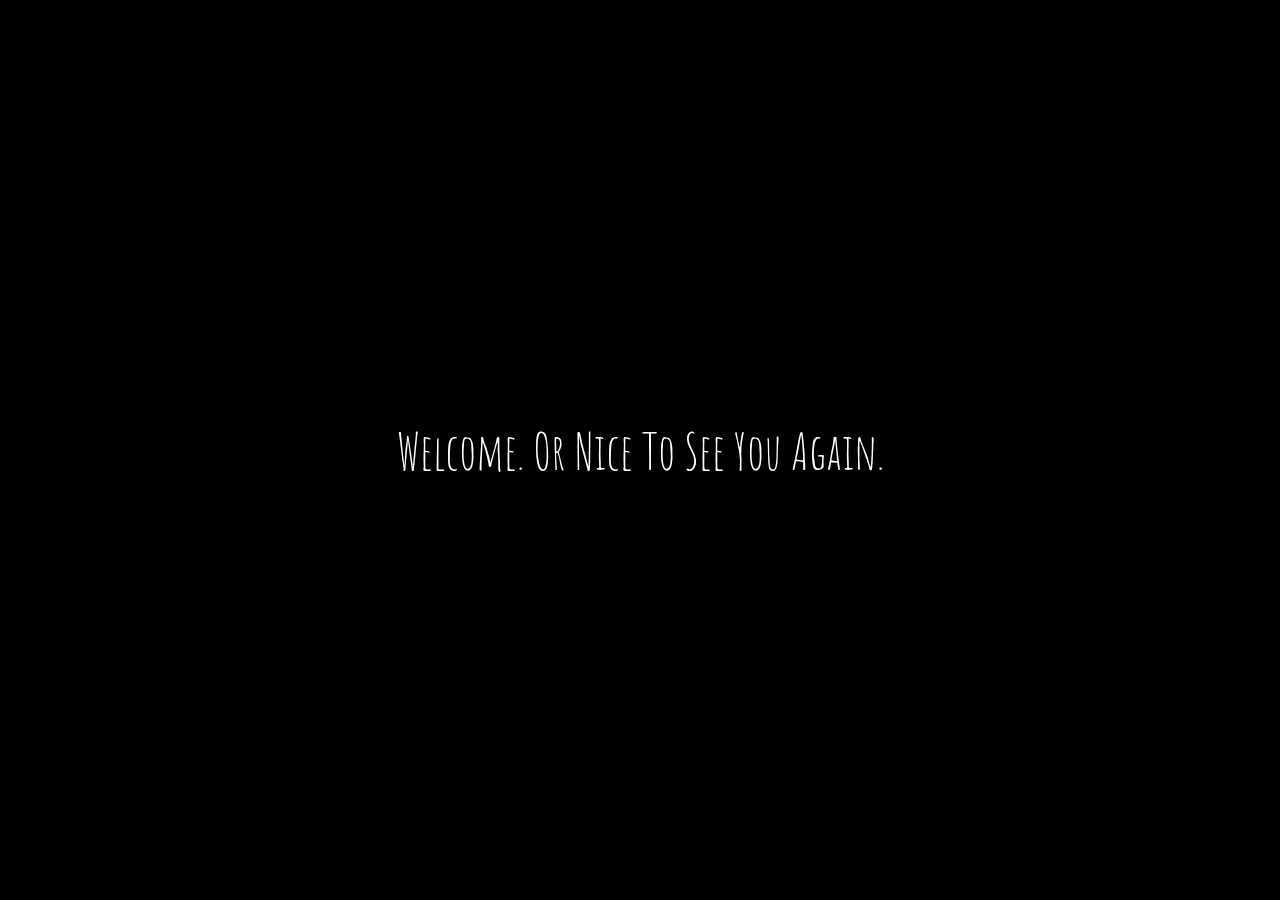
<file: index.html>
<!DOCTYPE html>
<html lang="en">

<head>
    <meta charset="UTF-8">
    <meta name="viewport" content="width=device-width, initial-scale=1.0">
    <title>Intro</title>
    <link rel="stylesheet" href="https://fonts.googleapis.com/css?family=Handjet">
    <link rel="stylesheet" href="https://fonts.googleapis.com/css2?family=Amatic+SC&family=Syne+Mono">
    <link rel="stylesheet" type="text/css" href="./styles/style.css">
    <script src="scripts/start.js"></script>
</head>
<body class="backgroundAndText">
    <div class="overlap-container">
        <img class="startimg" src="./images/GhostGirlBody.PNG">
        <div class="prisonerWarning" id="start">
            Welcome. Or Nice To See You Again.
        </div>
    </div>
</body>
</html>
</file>
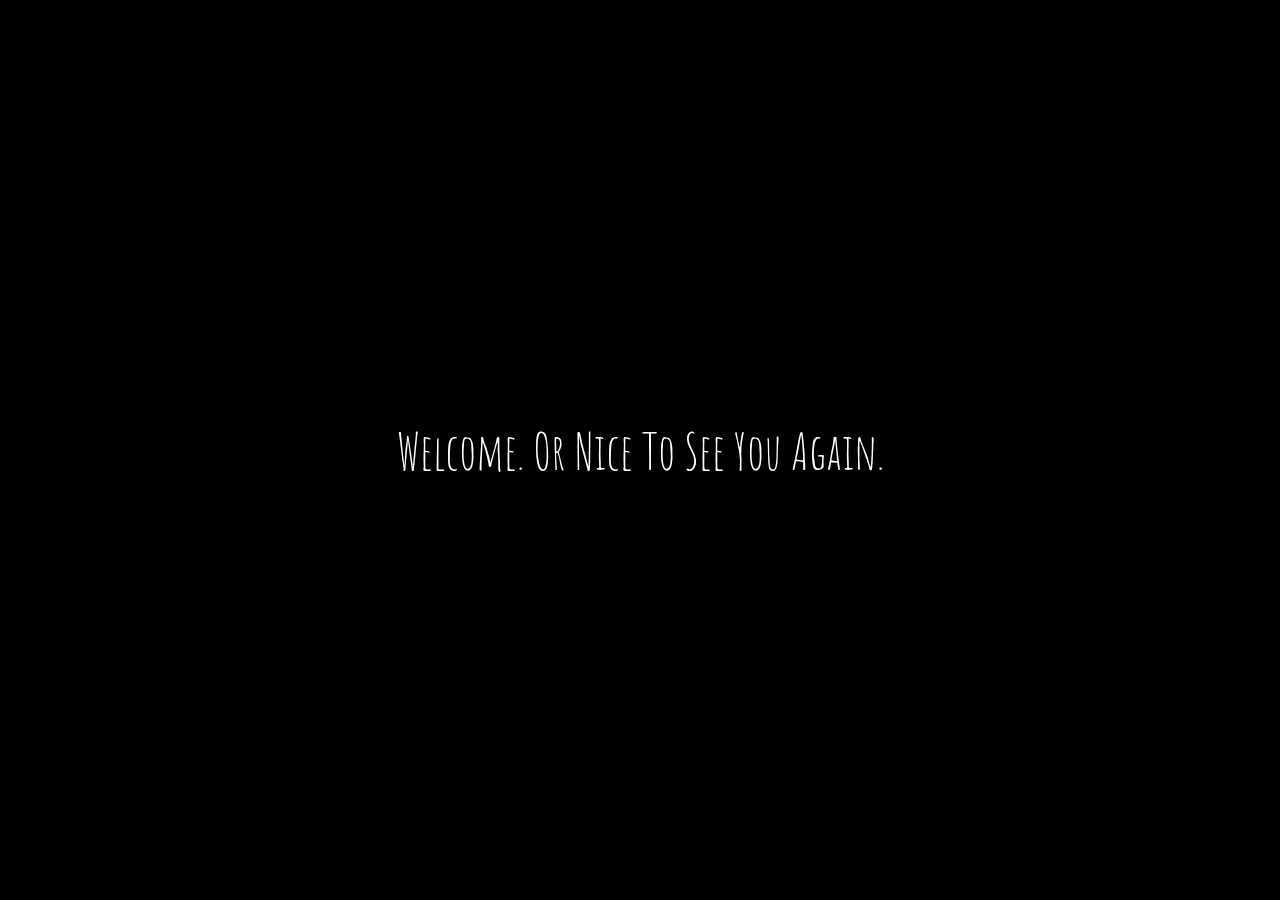
<file: About.html>
<!DOCTYPE html>
<html lang="en">
<head>
    <link rel="stylesheet" href="https://fonts.googleapis.com/css?family=Handjet">
    <link rel="stylesheet" href="https://fonts.googleapis.com/css2?family=Amatic+SC&family=Syne+Mono">
    <link rel="stylesheet" type="text/css" href="./styles/style.css">
    <meta charset="UTF-8">
    <meta name="viewport" content="width=device-width, initial-scale=1.0">
    <title>About</title>
    <!-- <script type="module" src="scripts/BikeLockTest.js"></script> -->
    <script type="module" src="scripts/main.js"></script>
    <script type="module" src="scripts/gameLog.js"></script>
</head>
<body class="backgroundAndText" >
    <div id = "about" class="about">
        <div id = "updates">
            <div class="about">
                <h2>About Page</h2><br>
                <p>Below is the original documentation for this project. It may or may not be relevant. Here for historical purposes only. </p><br>
                <a href="Home.html">Home</a>
            </div>
        </div>
        <div id = "documentation">
            <div class="about-old">
                <p style="font-size: 16px;">Documentation: 6 / 5 / 2004  </p><br><br>
                <p id = "abstract" style="font-size: 16px;">
                    Abstract: This website is for documentation of my findings and containment of unwanted materials.
                    Some of the passages displayeD were previously inscribed in letters or other mediums and are only 
                    being relayed here. This website is a monument to what I believe to be A supernatural discovery.<br><br>
                </p>
                <p id = "Goals" style="font-size: 16px;">
                    Goals:<br>
                    &#8194; 1. To further contextualize our existence within the scientific supernatural <br>
                    &#8194; 2. To contain unwanted <i style="font-size: 16px;">materials</i> <br>
                    &#8194; 3. To seRve as a maze in the event of said unwanted <i style="font-size: 15px;">materials</i> escaping<br>
                    &#8194; 4. To filter out the dedicated from the undedicated <br><br>
                </p>
                <p id = "Warnings" style="font-size: 16px;">
                    Caution: There is risK in the pursuit of knowledge. The few who I have shown my work, and
                    thus its consequences, have become largely disillusioned with their lives.
                </p>       
            </div>
        </div>

        <div id="right">
            <div id = "documentation">
                <img class="aboutPhoto" id="checksPuzzleAbout" src="./images/TestPhoto.jpg" alt="Italian Trulli">
            </div>
            <div id = "aboutPhoto">
                <p class="aboutPhotoText">Picured above: Original Discovery Document</p>
            </div>
        </div>
        
        <div class="aboutPuzzle">
            <div id="puzzle">
            </div>
            <div id="StatusText" style="margin-left: 20px;">
            </div>
        </div>
        
        <div id = "Spirit">
            <div class="spiritAbout">
                <p class="Spirit">I'm still here.</p><br>
            </div>
        </div>
    </div>
</body>
</html>
</file>
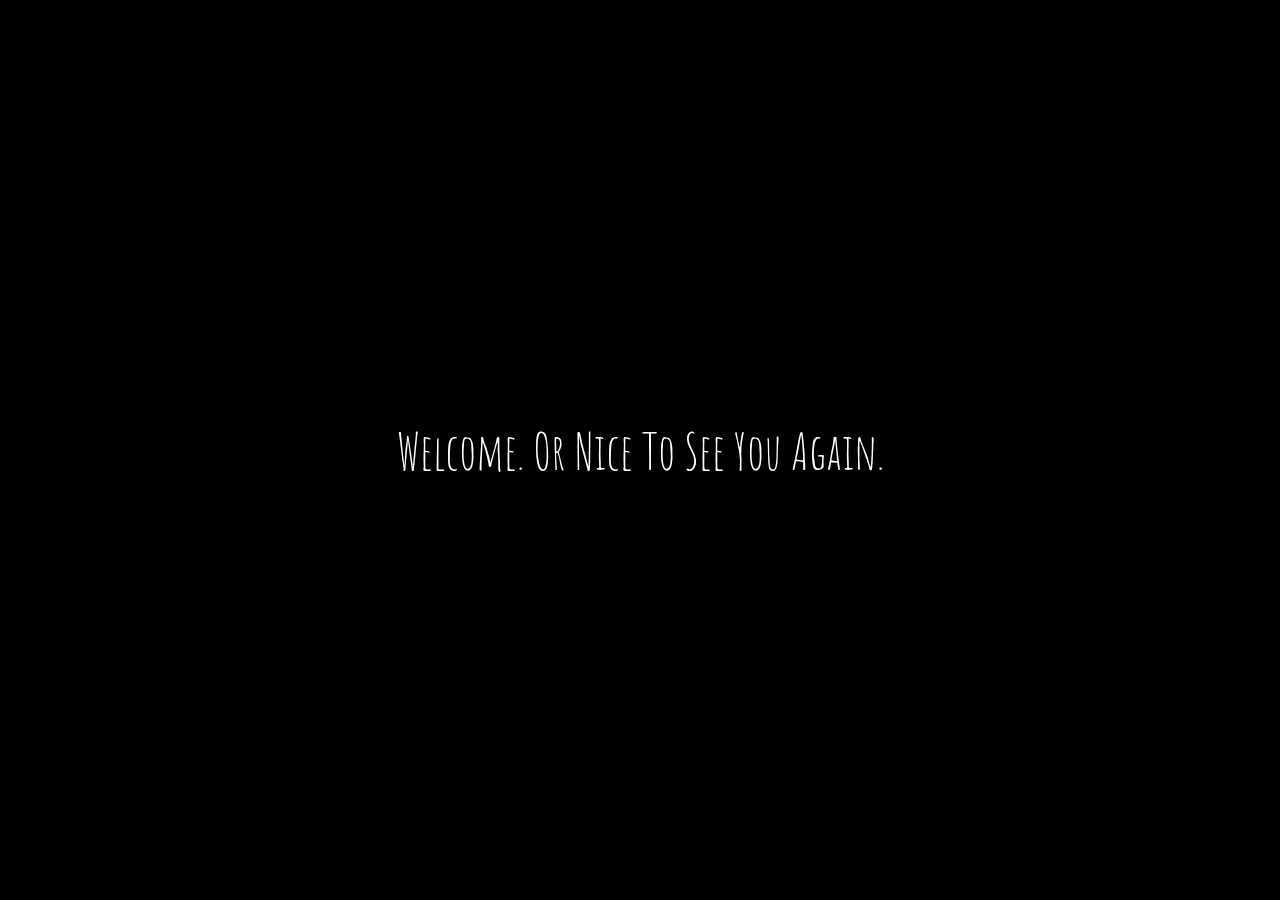
<file: about.html>
<!DOCTYPE html>
<html lang="en">
<head>
    <link rel="stylesheet" href="https://fonts.googleapis.com/css?family=Handjet">
    <link rel="stylesheet" href="https://fonts.googleapis.com/css2?family=Amatic+SC&family=Syne+Mono">
    <link rel="stylesheet" type="text/css" href="./styles/style.css">
    <meta charset="UTF-8">
    <meta name="viewport" content="width=device-width, initial-scale=1.0">
    <title>About</title>
    <!-- <script type="module" src="scripts/BikeLockTest.js"></script> -->
    <!-- another comment -->
    <script type="module" src="scripts/main.js"></script>
    <script type="module" src="scripts/gameLog.js"></script>
</head>
<body class="backgroundAndText" >
    <div id = "about" class="about">
        <div id = "updates">
            <div class="about">
                <h2>About Page</h2><br>
                <p>Below is the original documentation for this project. It may or may not be relevant. Here for historical purposes only. </p><br>
                <a href="home.html">Home</a>
            </div>
        </div>
        <div id = "documentation">
            <div class="about-old">
                <p style="font-size: 16px;">Documentation: 6 / 5 / 2004  </p><br><br>
                <p id = "abstract" style="font-size: 16px;">
                    Abstract: This website is for documentation of my findings and containment of unwanted materials.
                    Some of the passages displayeD were previously inscribed in letters or other mediums and are only 
                    being relayed here. This website is a monument to what I believe to be A supernatural discovery.<br><br>
                </p>
                <p id = "Goals" style="font-size: 16px;">
                    Goals:<br>
                    &#8194; 1. To further contextualize our existence within the scientific supernatural <br>
                    &#8194; 2. To contain unwanted <i style="font-size: 16px;">materials</i> <br>
                    &#8194; 3. To seRve as a maze in the event of said unwanted <i style="font-size: 15px;">materials</i> escaping<br>
                    &#8194; 4. To filter out the dedicated from the undedicated <br><br>
                </p>
                <p id = "Warnings" style="font-size: 16px;">
                    Caution: There is risK in the pursuit of knowledge. The few who I have shown my work, and
                    thus its consequences, have become largely disillusioned with their lives.
                </p>       
            </div>
        </div>

        <div id="right">
            <div id = "documentation">
                <img class="aboutPhoto" id="checksPuzzleAbout" src="./images/TestPhoto.png" alt="Italian Trulli">
            </div>
            <div id = "aboutPhoto">
                <p class="aboutPhotoText">Picured Above: Original Discovery</p>
            </div>
        </div>
        
        <div class="aboutPuzzle">
            <div id="puzzle">
            </div>
            <div id="StatusText" style="margin-left: 20px;">
            </div>
        </div>
        
        <div id = "Spirit">
            <div class="spiritAbout">
                <p class="Spirit">I'm still here.</p><br>
            </div>
        </div>
    </div>
</body>
</html>
</file>
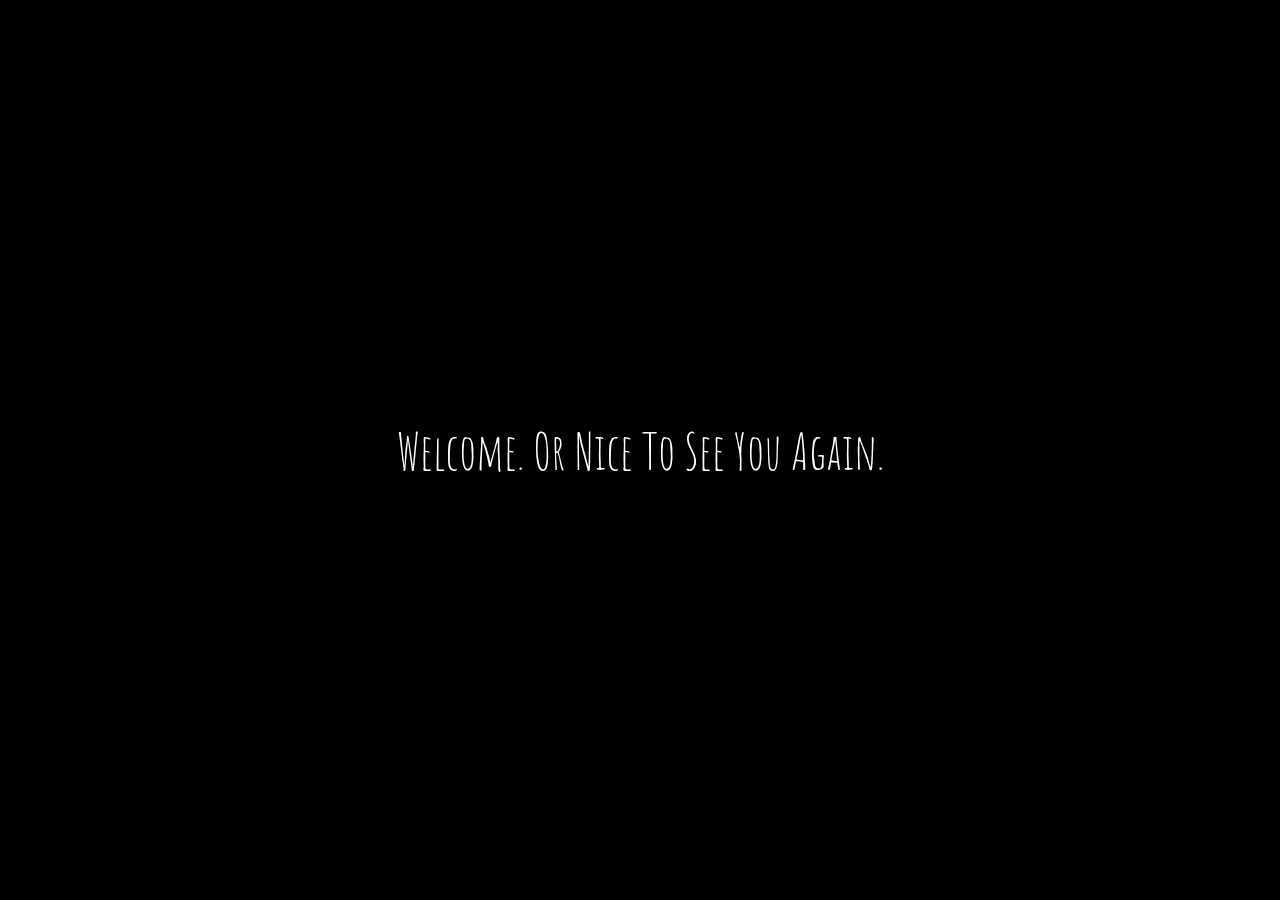
<file: About2.html>
<!DOCTYPE html>
<html lang="en">
<head>
    <link rel="stylesheet" href="https://fonts.googleapis.com/css2?family=Amatic+SC&family=Syne+Mono">
    <link rel="stylesheet" href="https://fonts.googleapis.com/css?family=Handjet">
    <link rel="stylesheet" type="text/css" href="./styles/style.css">
    <meta charset="UTF-8">
    <meta name="viewport" content="width=device-width, initial-scale=1.0">
    <title>About2</title>
    <script type="module" src="scripts/main.js"></script>
    <script type="module" src="scripts/gameLog.js"></script>
    <script type="module" src="scripts/dialogue.js"></script>
</head>
<body class = "backgroundAndText">
    <a href="Home.html">Home</a>
</body>
<body class = "backgroundAndText">
    <div class = "about2photos">
        <img class = "eyeshadow" src="./images/GhostGirlEyeShadow.PNG" id="eyeshadow">
        <img class = "nopupils" src="./images/GhostGirlBody.PNG" id="nopupil">
        <img class = "leftpupil" src="./images/GhostGirlLeftEye.PNG" id="leftpupil">
        <img class = "rightpupil" src="./images/GhostGirlRightEye.PNG" id="rightpupil">
    </div>
    <div class="Spirit" id="dialogue">
        What are you looking at?&#8194;...<br><br>
        
        Do you find me attractive?&#8194;...<br><br>
        
        Hahahaha. Where are my manners? Why don't we start from the beginning? What is your name?<br>
    </div>
    <form action="" id="dialogueField">
        <input type="text" name="response" id="response" class="backgroundAndText" autofocus>
        <button type="button" id="responseButton" class="backgroundAndText">Answer</button>
        <!-- onclick="dialogue()" -->
    </form>
</body>
</file>
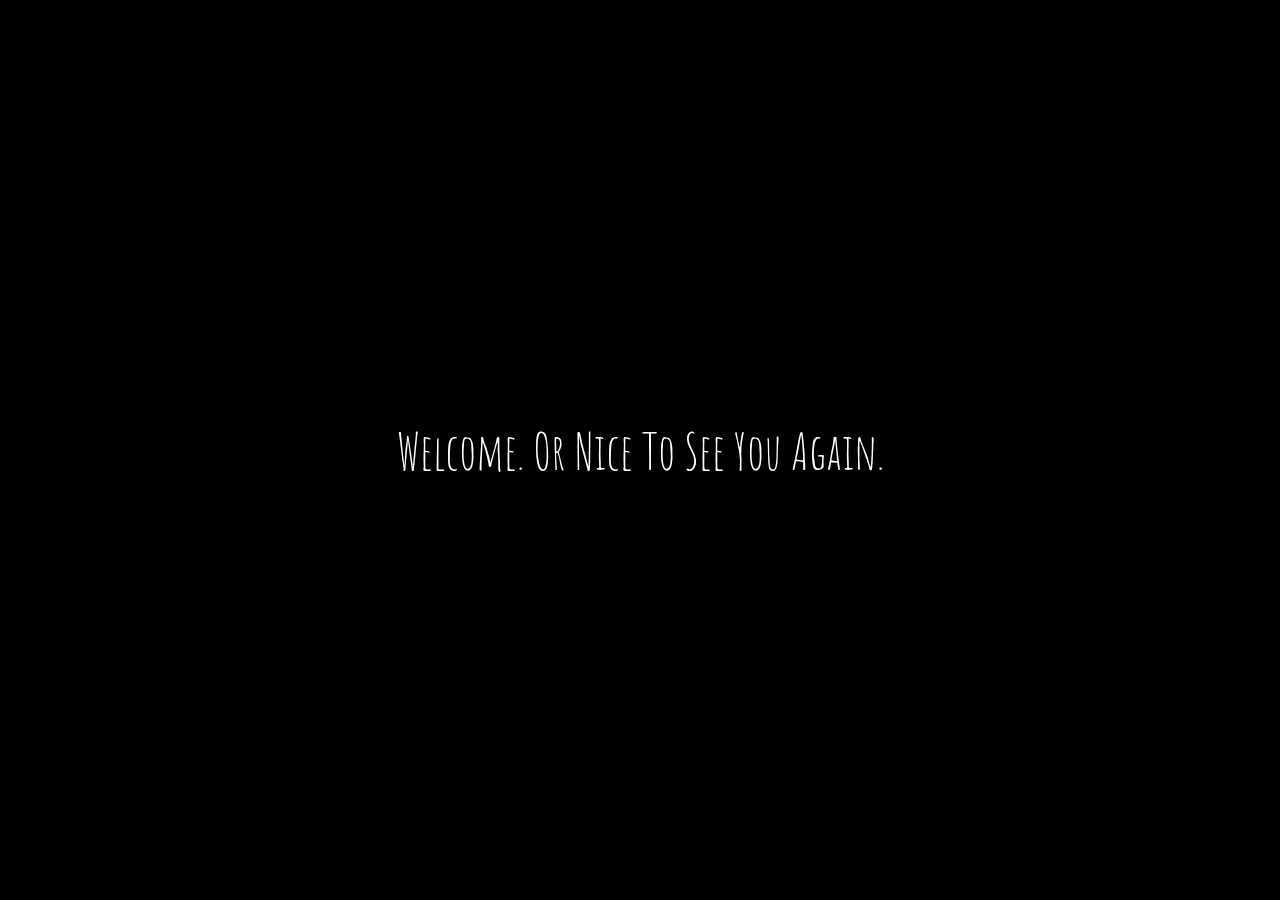
<file: about2.html>
<!DOCTYPE html>
<html lang="en">
<head>
    <link rel="stylesheet" href="https://fonts.googleapis.com/css2?family=Amatic+SC&family=Syne+Mono">
    <link rel="stylesheet" href="https://fonts.googleapis.com/css?family=Handjet">
    <link rel="stylesheet" type="text/css" href="./styles/style.css">
    <meta charset="UTF-8">
    <meta name="viewport" content="width=device-width, initial-scale=1.0">
    <title>About2</title>
    <script type="module" src="scripts/main.js"></script>
    <script type="module" src="scripts/gameLog.js"></script>
    <script type="module" src="scripts/dialogue.js"></script>
</head>
<body class = "backgroundAndText">
    <a href="home.html">Home</a>
</body>
<body class = "backgroundAndText">
    <div class = "about2photos">
        <img class = "eyeshadow" src="./images/GhostGirlEyeShadow.PNG" id="eyeshadow">
        <img class = "nopupils" src="./images/GhostGirlBody.PNG" id="nopupil">
        <img class = "leftpupil" src="./images/GhostGirlLeftEye.PNG" id="leftpupil">
        <img class = "rightpupil" src="./images/GhostGirlRightEye.PNG" id="rightpupil">
    </div>
    <div class="Spirit" id="dialogue">
        What are you looking at?&#8194;...<br><br>
        
        Do you find me attractive?&#8194;...<br><br>
        
        Hahahaha. Where are my manners? Why don't we start from the beginning? What is your name?<br>
    </div>
    <form action="" id="dialogueField">
        <input type="text" name="response" id="response" class="backgroundAndText" autofocus>
        <button type="button" id="responseButton" class="backgroundAndText">Answer</button>
        <!-- onclick="dialogue()" -->
    </form>
</body>
</file>
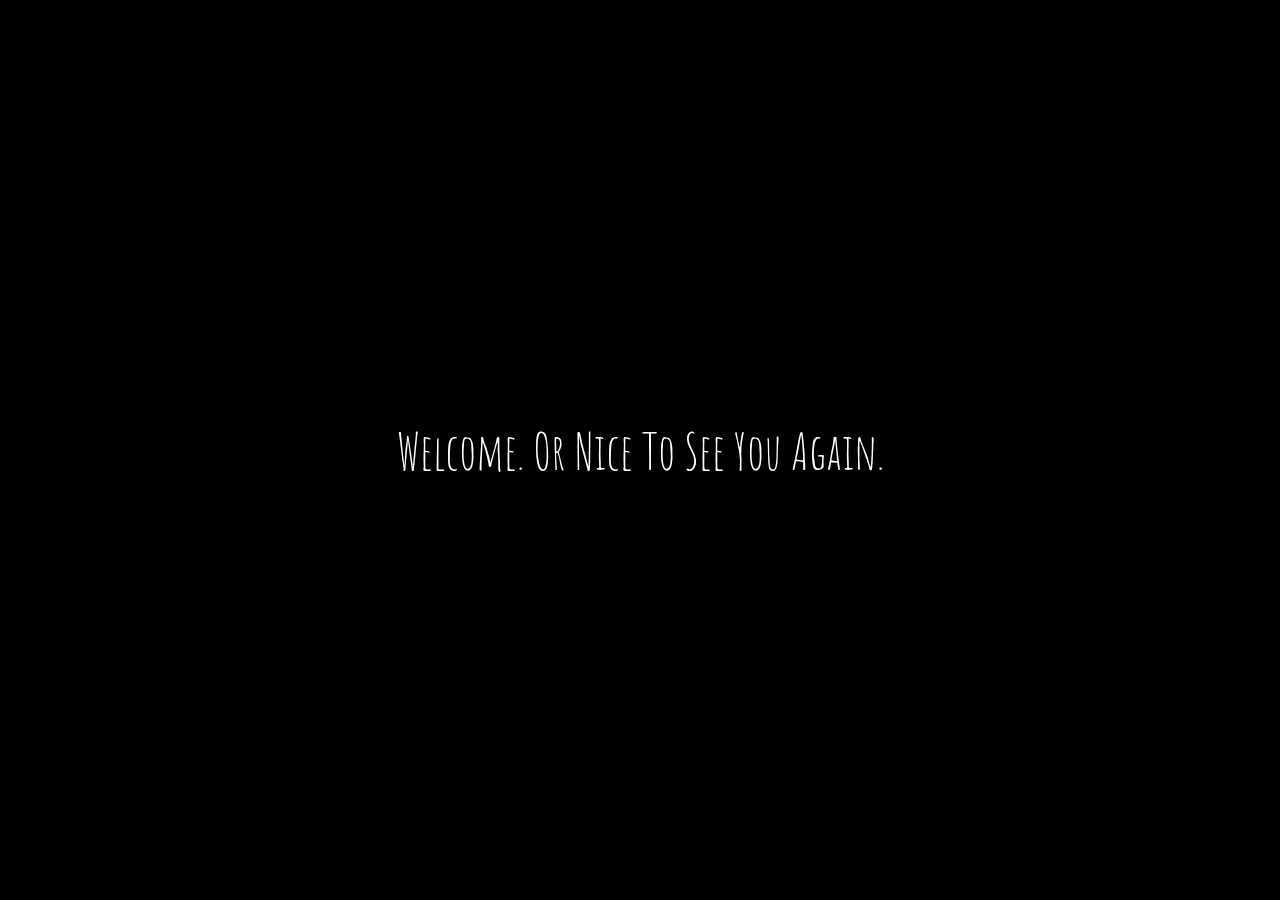
<file: containment.html>
<!DOCTYPE html>
<html lang="en">

<head>
    <meta charset="UTF-8">
    <meta name="viewport" content="width=device-width, initial-scale=1.0">
    <title>Containment</title>
    <link rel="stylesheet" href="https://fonts.googleapis.com/css?family=Handjet">
    <link rel="stylesheet" type="text/css" href="./styles/style.css">
    <script type="module" src="./scripts/main.js"></script>
    <script type="module" src="./scripts/gameLog.js"></script>

</head>

<body class="backgroundAndText">
    <div>
        <h1>Containment</h1>
        <h3>The key was created without one, I may not be forgiven</h2>
            <a href="Home.html">Home</a>
    </div>

    <div id="containment">
        <form action="" id="EntryForm">
            <label for="Username">Name</label>
            <input type="text" value="" id="Username" class="backgroundAndText" autofocus>
            <br>
            <label for="Password">Password</label>
            <input type="password" value="" id="Password" class="backgroundAndText">
            <br>
            <button class="backgroundAndText" id="containmentButton"> click me</button>
        </form>
        <div id="MessageWrapper"></div>
        <!-- This releases the being from their cage, but they are still in the Jail -->
    </div>
</body>

</html>
</file>
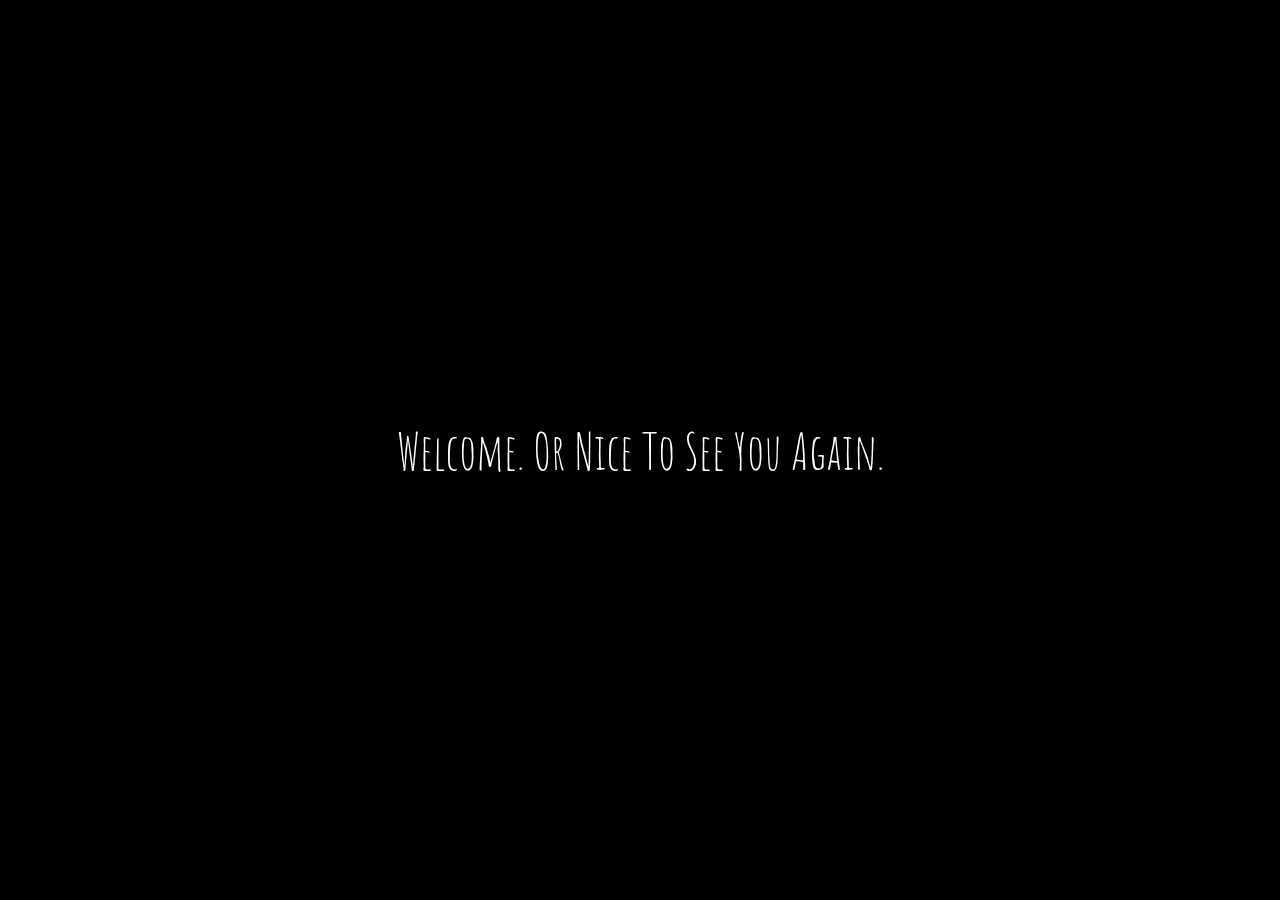
<file: Home.html>
<!DOCTYPE html>
<html lang="en">

<head>
    <link rel="stylesheet" type="text/css" href="./styles/style.css">
    <link rel="stylesheet" href="https://fonts.googleapis.com/css2?family=Amatic+SC&family=Syne+Mono">
    <link rel="stylesheet" href="https://fonts.googleapis.com/css?family=Handjet">
    <meta charset="UTF-8">
    <meta name="viewport" content="width=device-width, initial-scale=1.0">
    <title>Welcome</title>
    <script type="module" src="scripts/main.js"></script>
    <script type="module" src="scripts/gameLog.js"></script>
</head>
<img class="homeimg" src="./images/GhostGirlHead.PNG">

<body class="backgroundAndText">
    <div class="text-container">
        <h3 class="header">7/10/2005</h3>
        <p class="Lessons">I apologize for what has Arisen. It was never my intention.<br>
            Please leave these gates locked. </p>
        <p class="Spirit">All attempts to destroy it have failed.</p><br><br>

        <div class="links" id="link1">
            <!-- <a href="./about.html">About</a>
            <br> -->
        </div>
        <div class="links" id="link2">
            <!-- <a id="lessonsLink" class="hiddenLinks" href="./lessons.html">Lessons</a>
            <br> -->
            <!-- <a id="regretsLink" class="hiddenLinks" href="./regrets.html">Regrets</a>
            <br>

            <a id="context" class="hiddenLinks" href="./containment.html">Containment</a>
            <br> -->
        </div>
        <div class="links" id="link3">
            <a id="supportLink" href="./support.html">Support</a>
            <br>
        </div>
        <p2 class="overlay-text"><b>ME</b></p2>
    </div>
    <div style="opacity: 0">
        <!--This Text needs to become Visible once the Game is won and 'Home' will be where users are redirected after the prisoner page-->
        <p class="Spirit">
            Hahahaha. Round 2?
        </p>
        <p>
            Hopefully you enjoyed this little game. We may add more to it if people like what we made. This was a
            project
            made on a kitchen table, it is our first go at fiction and was a fun little project we hope to keep making.
            If
            this is popular enough maybe you will hear more from us. In the meantime, too da loo!
        </p>
    </div>

</body>

</html>
</file>
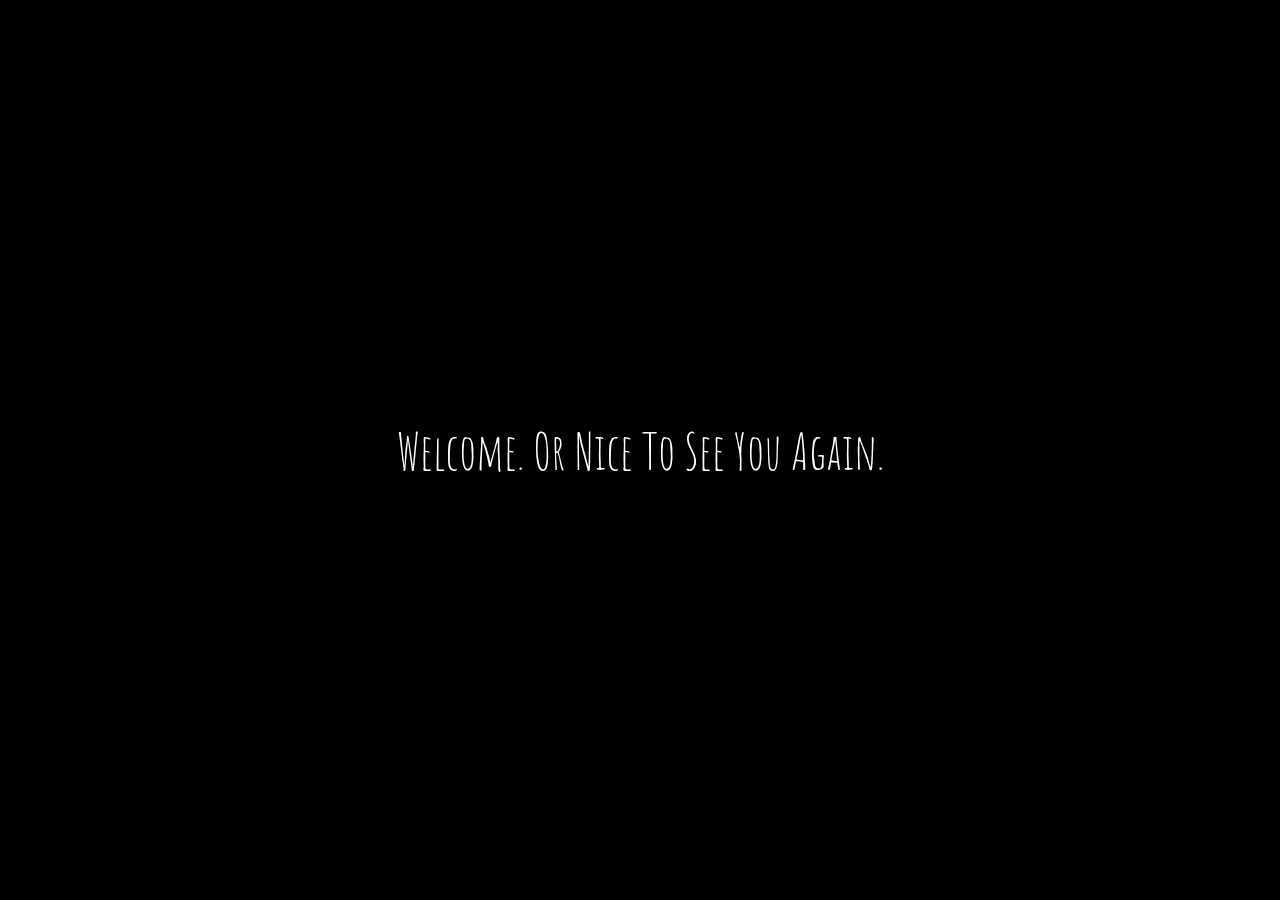
<file: lessons.html>
<!DOCTYPE html>
<html lang="en">

<head>
    <meta charset="UTF-8">
    <meta name="viewport" content="width=device-width, initial-scale=1.0">
    <title>Lessons</title>
    <!-- This line imports the fonts we need to import for this page -->
    <link rel="stylesheet" href="https://fonts.googleapis.com/css2?family=Amatic+SC&family=Syne+Mono">
    <link rel="stylesheet" href="https://fonts.googleapis.com/css?family=Handjet">
    <link rel="stylesheet" type="text/css" href="./styles/style.css">
    <script type="module" src="scripts/main.js"></script>
    <script type="module" src="scripts/gameLog.js"></script>
</head>

<body class="Lessons backgroundAndText">
    <div class="Lessons">
        <h1>Lessons</h1>
        <h3>A History of Findings</h3>
        <a href="home.html">Home</a>
    </div>

    <div id="Findings" class="">
        <div class="Finding " id="1">
            <p>12/24/1994</p>
            <p>
                Occasionally, I think about how when the first single celled organisms came to life they marked a stark
                departure from what came before.
                What will the next genesis event look like where some new evolution will make living organisms pale in
                comparison? Why do we think that
                the supernatural existed before life, what if the supernatural became because of life?

            </p>
            <br>
            <p>4/15/2000</p>
            <p>
                Hey Daniel,
                I found a book that you might find interesting. I mailed it to you, at least to your old address. It has
                been a long time since we’ve talked
                so I hope that if this is the wrong address it still manages to find you.
            </p>
            <br>
            <p>
                I happened to run across it while on holiday in Norway. I know you are into the paranormal stuff, maybe
                you will get a kick out of it. It is
                an old almanac or something of the sort. I think it has a little more depth to it than your previous
                excursions, remember when you wouldn’t shut
                up about transcendental meditation?
            </p>
            <br>
            <p>
                Usually I wouldn’t just reach you out of the blue, but there is something different about this. I had a
                somewhat strange experience when trying
                to translate some of it. I don’t want to say too much out of fear of sounding like a moron, but if
                something is the real deal it is this thing.
            </p>
            <br>
            <p>
                Anyways, please come back to me with any findings. I know you like to lock yourself away, but I want to
                hear back about this.
            </p>
            <br>
            <p>
                Don’t be a hermit,<br><br>Isaac
            </p>
        </div>
        <div id="ARGModel">
            <img class="lessonPhoto" id="checksPuzzleAbout" src="./images/ARG Model.png" alt="Italian Trulli">
        </div>
        <hr>
        <div id="2" class="Finding hidden">
            <p>5/13/2000</p>
            <p>Isaac,</p><br>
            <p>
                Th<i>i</i>s is something. You are usually a moron but not this time. Ple<i>a</i>se call me soon, my address hasn’t
                changed and neither has my nu<i>m</i>ber.
            </p>
            <br>
            <p>I miss you pal, even i<i>f</i> I am a hermit.</p>
            <br>
            <p>Daniel</p>
            <br>
            <p>6/12/2003</p>
            <p>
                The arch<i>a</i>ic text of the tome sent to my address by Isaac was unnerv<i>i</i>ngly easy to ‘transla<i>t</i>e’ the words
                seemed to project themselves into my consciousness. Almost every waking hour for the past month has been
                spent reading and rereading this book. Not<i>h</i>ing new is learned from each reading, but my mind changes
                with every passing day. I have almost begun to communicate with this book.
            </p>
            <br>
            <p>
                When I feel my mind slipping away I am pushed to find some solid ground to stand on. I think I have an
                experiment in mind. This first experiment may be a simple distraction, but for my sanity’s sake I hope
                not. Whatever results from this, I am certain my theory will not be entirely disproven.
            </p>
            <br>
            <p>
                There is something here. No, there is something deeper.
            </p>
            <br>
            <hr>
            <div id="lesson2BikeLock" class="Finding ">
            </div>
            <div id="StatusText">
            </div>
        </div>
        <div class="spiritLesson" id="s1">
            <p style="text-indent: 500px;">I'm not just a field.</p>
        </div>
    </div>
</body>

</html>
</file>
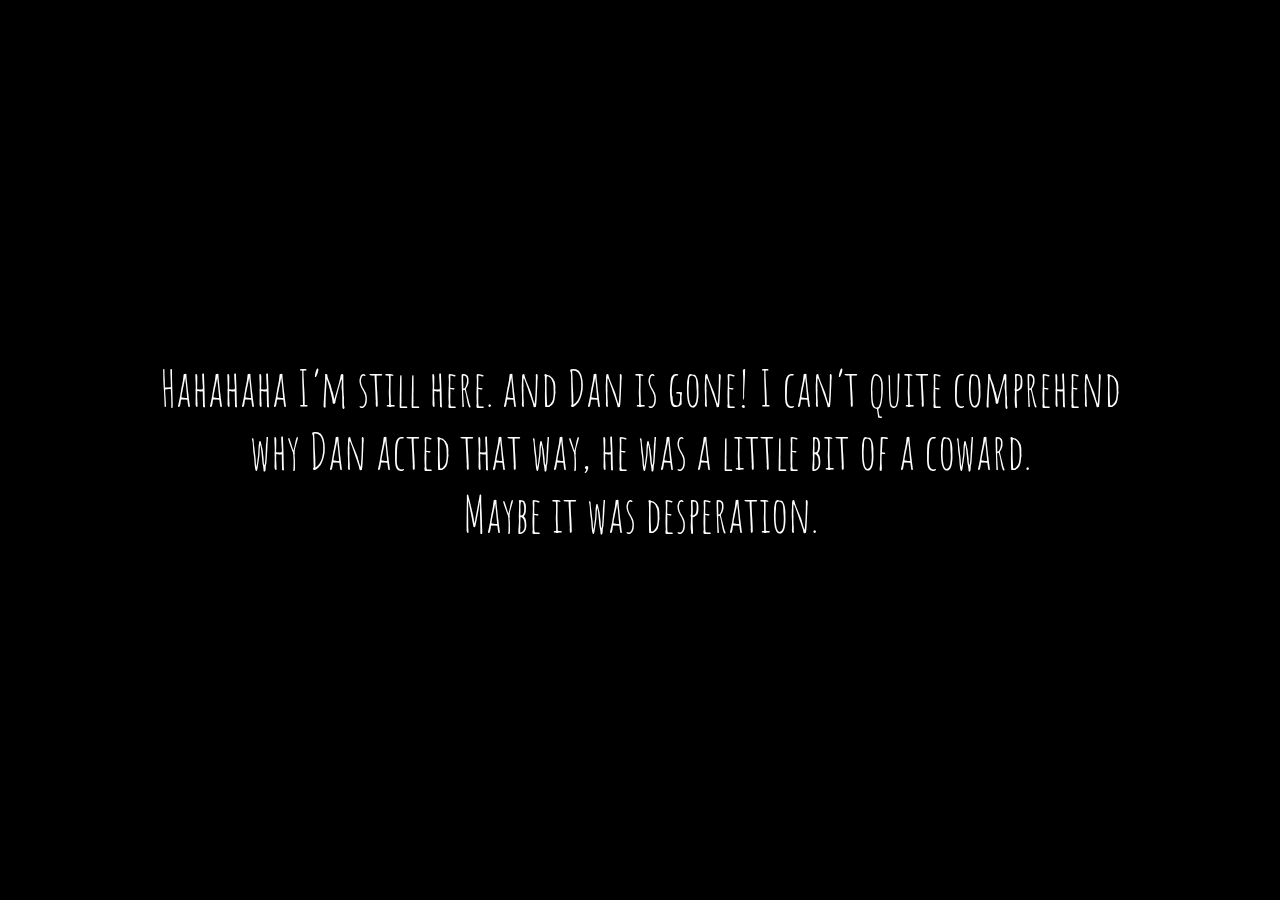
<file: prisoner.html>
<!DOCTYPE html>
<html lang="en">

<head>
    <meta charset="UTF-8">
    <meta name="viewport" content="width=device-width, initial-scale=1.0">
    <title>Prison</title>
    <link rel="stylesheet" href="https://fonts.googleapis.com/css?family=Handjet">
    <link rel="stylesheet" href="https://fonts.googleapis.com/css2?family=Amatic+SC&family=Syne+Mono">
    <link rel="stylesheet" type="text/css" href="./styles/style.css">
</head>

<body class="backgroundAndText">
    <div class="overlap-container">
        <div id="prisonerWarning" class="prisonerWarning">
                Hahahaha I’m still here. and Dan is gone! I can’t quite comprehend<br> why Dan acted that way, he was a little
                bit of a coward.<br> Maybe it was desperation.
        </div>
    </div>
</body>
<script src="scripts/prisoner.js"></script>
</html>
</file>
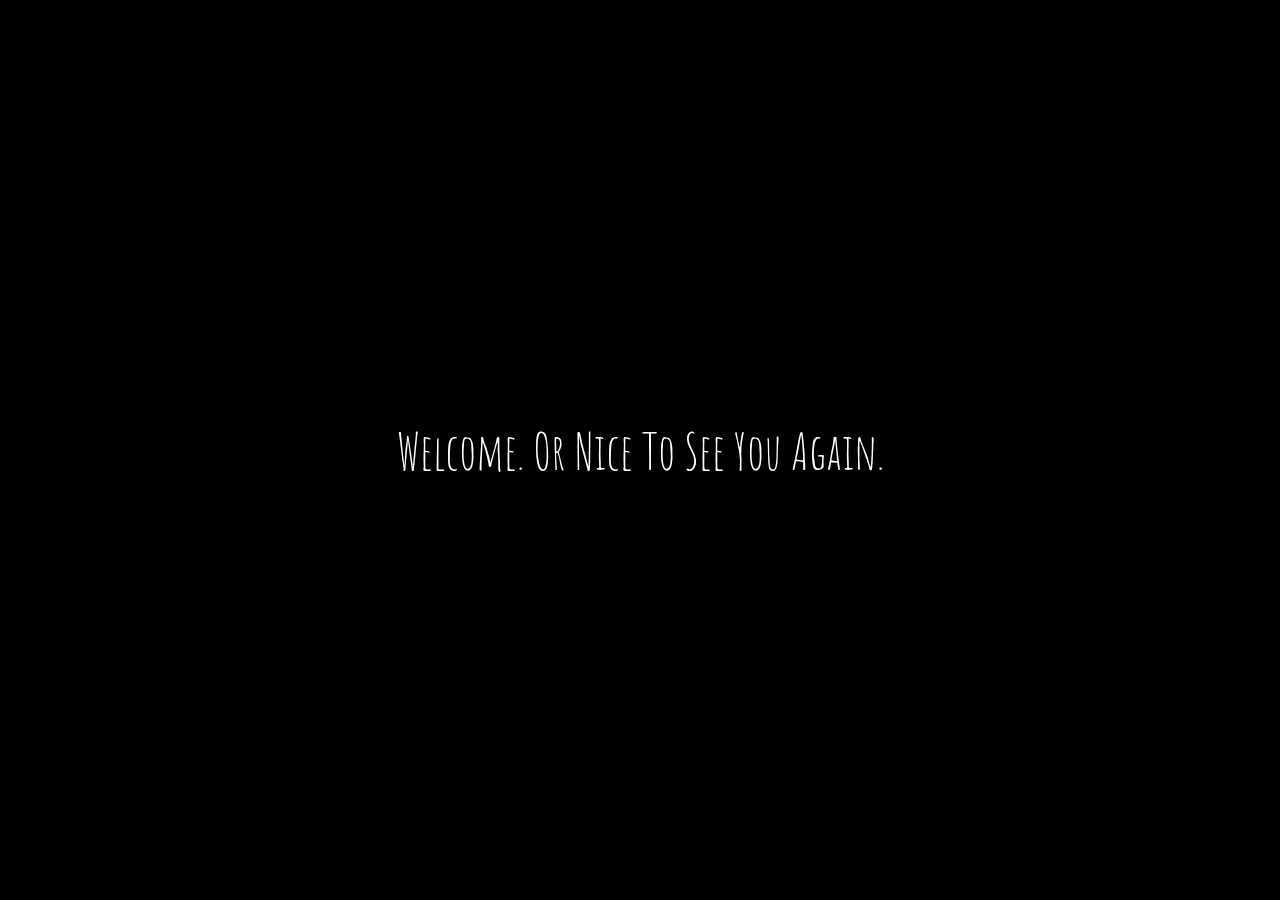
<file: regrets.html>
<!DOCTYPE html>
<html lang="en">

<head>
    <meta charset="UTF-8">
    <meta name="viewport" content="width=device-width, initial-scale=1.0">
    <title>Regrets</title>
    <script type="module" src="scripts/main.js"></script>
    <script type="module" src="scripts/gameLog.js"></script>

    <link rel="stylesheet" href="https://fonts.googleapis.com/css2?family=Amatic+SC&family=Syne+Mono">
    <link rel="stylesheet" href="https://fonts.googleapis.com/css?family=Handjet">
    <link rel="stylesheet" href="./styles/style.css">
    </style>
</head>

<body class="backgroundAndText">
    <div>
        <div class="Header">
            <h1>Regrets</h1>
            <h3>A Series of Letters</h3>
            <a href="home.html">Home</a>
        </div>
        <div id="Findings">
            <div class="Finding" id="regret1">
                <p>2/13/2005</p>
                <br>
                <p>
                    I used to think we were meant to find happiness, I don’t believe that any more. As soon as we
                    fulfill one desire we desire more. Our physiology reduces the pleasure derived from activities as we
                    indulge ourselves. Hedonism leads to a point where having everything in the world is not enough.
                </p>
                <br>
                <p>
                    There used to lay within me a tacit belief that there was something more than this. But I have
                    found, quite scientifically, that all the more there is we create. We create it out of our own
                    fingertips like a <span id="regret1Key" class="Spirit">field</span>. The ‘spiritual’ we create is
                    devoid of any higher significance. We are of
                    the highest significance. When I found something more I never imagined this would be the case.
                </p>
                <br>
                <p>
                    A complete lack of higher existence.
                </p>
                <br>
                <hr>

            </div>
            <div class="Finding hidden" id="regret2">
                <p>6/5/2005</p>
                <br>
                <p>
                    The ability to create, humans revere anything capable of creation. Gods, Parents, and Nature are all
                    held in high regard for their creative capacity.
                </p>
                <br>
                <p>
                    <span class="Blackout">Creating a field, not many realize when or how they are created.</span> Our
                    emotional lows <span class="Blackout">release a burst
                        of second layer or second derivative fields.</span> A vessel created in <span
                        class="Blackout">another plane to house</span>
                    the worst
                    moments of our existence. Life may seem difficult, but without this <span class="Blackout">spiritual
                        discharge</span> our
                    consciousness would not move on from the past. Perhaps this is why things never seem as bad when we
                    look back in time, but this is only speculative.
                </p>
                <br>
                <p>
                    <span class="Blackout">My doubt of faith, that burst of energy, has ‘fathered’ one of these
                        fields.</span> I had begun to move on
                    <span class="Blackout">again when I ‘felt’, or more accurately interacted with, its field as I was
                        documenting additional
                        findings related to the book on this site. It was a brief interaction but I felt something.
                        Enough
                        of something to start drawing up an experiment.</span>
                </p>
                <br>
                <p>
                    The experiment was simple, subjugating myself to harmful experiences <span class="Blackout">and
                        trying to channel that
                        painful experience at objects. If my hypothesis was correct these objects would maintain said
                        fields.</span> I found this difficult at first, but I started to gain success <span
                        class="Blackout">when trying this on objects
                        significant to me. The objects that are subjugated to these fields show measurable effects,
                        including mild repulsion to me as if a magnet as well as a seemingly slower gravitational
                        constant.</span>
                </p>
                <br>
                <p>
                    The experiences I subjugated myself to though were rather meaningless. Largely it was self-inflicted
                    pain. <span class="Blackout">Further research is needed to figure out if different types of pain
                        create different types of
                        fields. I am going to investigate whether recent <span id="regret2Key">emotional turmoil</span>
                        has caused any of these fields to
                        permeate around me before current experiments. It seems only unique or extreme pain has real
                        recognizable fields.</span> Luckily, these findings have caused plenty of that.
                </p>
                <br>
                <p>
                    The world will <span class="Blackout"><span id="containmentPassword"
                            class="Blackout">ForgetMe</span>, and only the most dedicated people will begin to</span>
                    comprehend <span class="Blackout"> the outcomes of this research.</span>
                </p>
                <br>
                <hr>
            </div>
            <div id="regret2Hint" class="hidden">
                <p class="Spirit">
                    I wonder if he learned any new lessons? hehehehe
                </p>
            </div>
            <div id="regret2Hint" class="hidden">
                <p class="Spirit">
                    I wonder if he learned any new lessons? hehehehe
                </p>
            </div>
            <div class="Finding hidden" id="regret3">
                <p>8/28/2005</p>
                <br>
                <p>
                    These Fields are able to feel and remain perpetually in the state in which they were created. In the
                    case of my experiments only one was truly ‘successful’. Mindless but still suffering, its only
                    experience is pain without respite. In any scientific sense, it seems that this might be what people
                    mean by ‘God’.
                </p>
                <br>
                <p>
                    If they knew of its true nature they would have never called it such a benevolent name.
                <div class="about2photos">
                    <img class="regretsTop" id="regret3Key" src="./images/Scary_Image_pre.png" alt="Italian Trulli">
                    <img class="regretsBottom" src="./images/Scary_image_post.png" alt="Italian Trulli">
                </div>
                </p>
                </p>
                <!-- this is one way of embedding a video into our site - this one is copyright free, but we will need to find/make a video that fits our them -->
                <!-- <iframe src="https://www.youtube.com/embed/RK1RRVR9A2g?autoplay=1&mute=1&loop=1&controls=0&disablekb=1" -->
                <!-- width="640px" height="360"></iframe> -->
                <!--this is how you can 'embed' a youtube video via link -->
                <br>
                <hr>
            </div>
            <div id="regret3Hint" class="hidden">
                <p class="Spirit">
                    Do you want to learn more about me?
                </p>
            </div>
            <div class="Finding hidden" id="regret4">
                <p>
                    Some might describe what I accidentally created as evil, but it is no more evil than the wind. Faith
                    is a hurricane, and like a hurricane it obeys its own nature. I will not shake my fist at the wind,
                    but hopefully I can build a shelter. She was created out of my own <span
                        id="regret4Key">agony</span>, and for that I am sorry.
                </p>
                <br>
                <p>
                    With my final action I can imbue a field that is protective in nature, although I admit that it will
                    most likely be as angry. But this anger is internal, and I do not think it will strike out at
                    others. At least I hope not.
                </p>
                <br>
                <p>
                    Consider this a final goodbye and fair warning.
                </p>
                <br>
                <p>
                    Daniel
                </p>
                <br>
                <hr>
            </div>
        </div>
        <!-- Final note is a suicide note, but it lays out the creators name 'Dan' for now. -->
        <!-- for now we will attempt putting everything onto one page, with the later regrets becoming visible when a user
        clicks on the correct link in the prior regret --test -->
    </div>
</body>

</html>
</file>
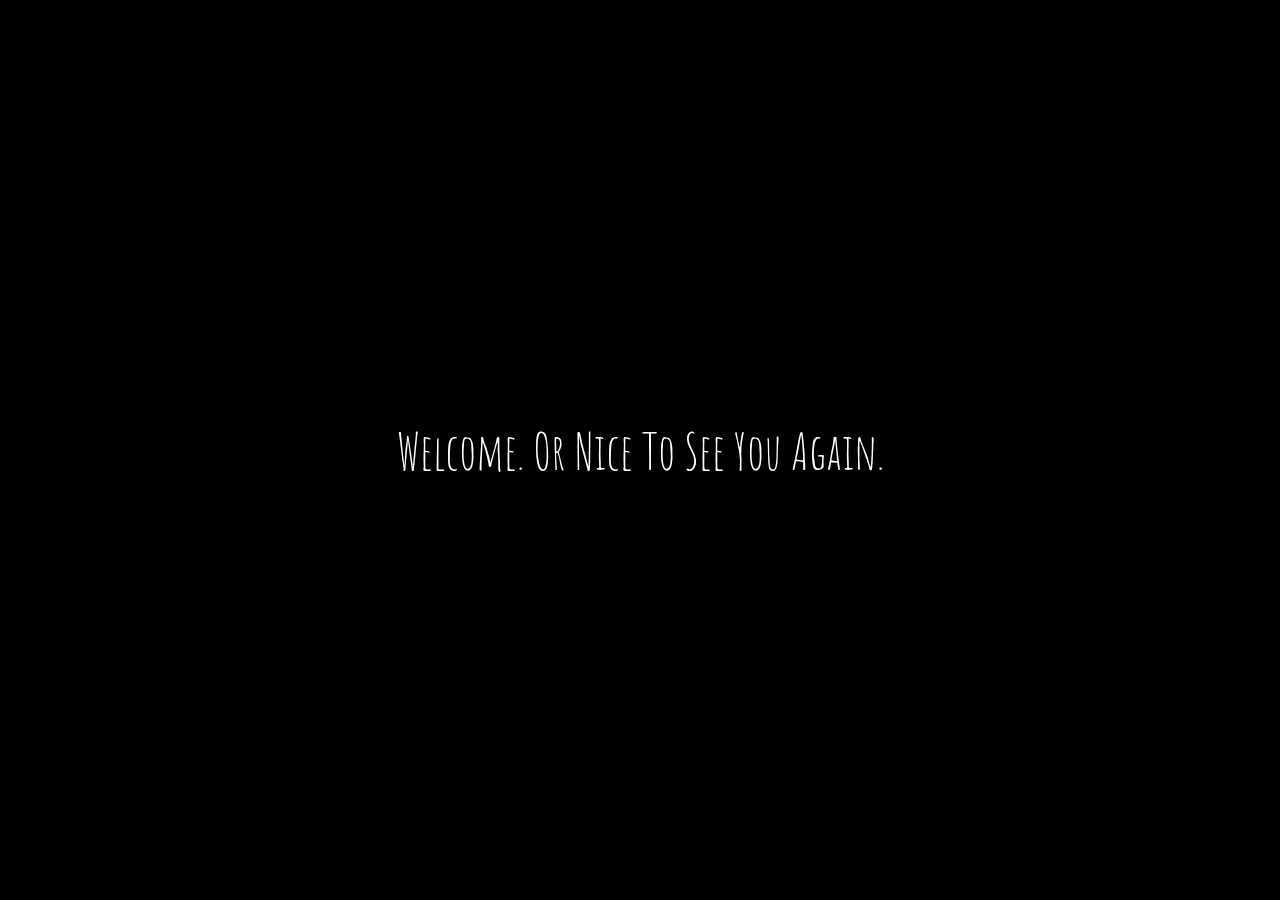
<file: start.html>
<!DOCTYPE html>
<html lang="en">

<head>
    <meta charset="UTF-8">
    <meta name="viewport" content="width=device-width, initial-scale=1.0">
    <title>Intro</title>
    <link rel="stylesheet" href="https://fonts.googleapis.com/css?family=Handjet">
    <link rel="stylesheet" href="https://fonts.googleapis.com/css2?family=Amatic+SC&family=Syne+Mono">
    <link rel="stylesheet" type="text/css" href="./styles/style.css">
</head>
<body class="backgroundAndText">
    <div class="overlap-container">
        <img class="startimg" src="./images/GhostGirlBody.PNG">
        <div class="prisonerWarning" id="start">
            Welcome. Or Nice To See You Again.
        </div>
    </div>
</body>
<script src="scripts/start.js"></script>
</html>
</file>
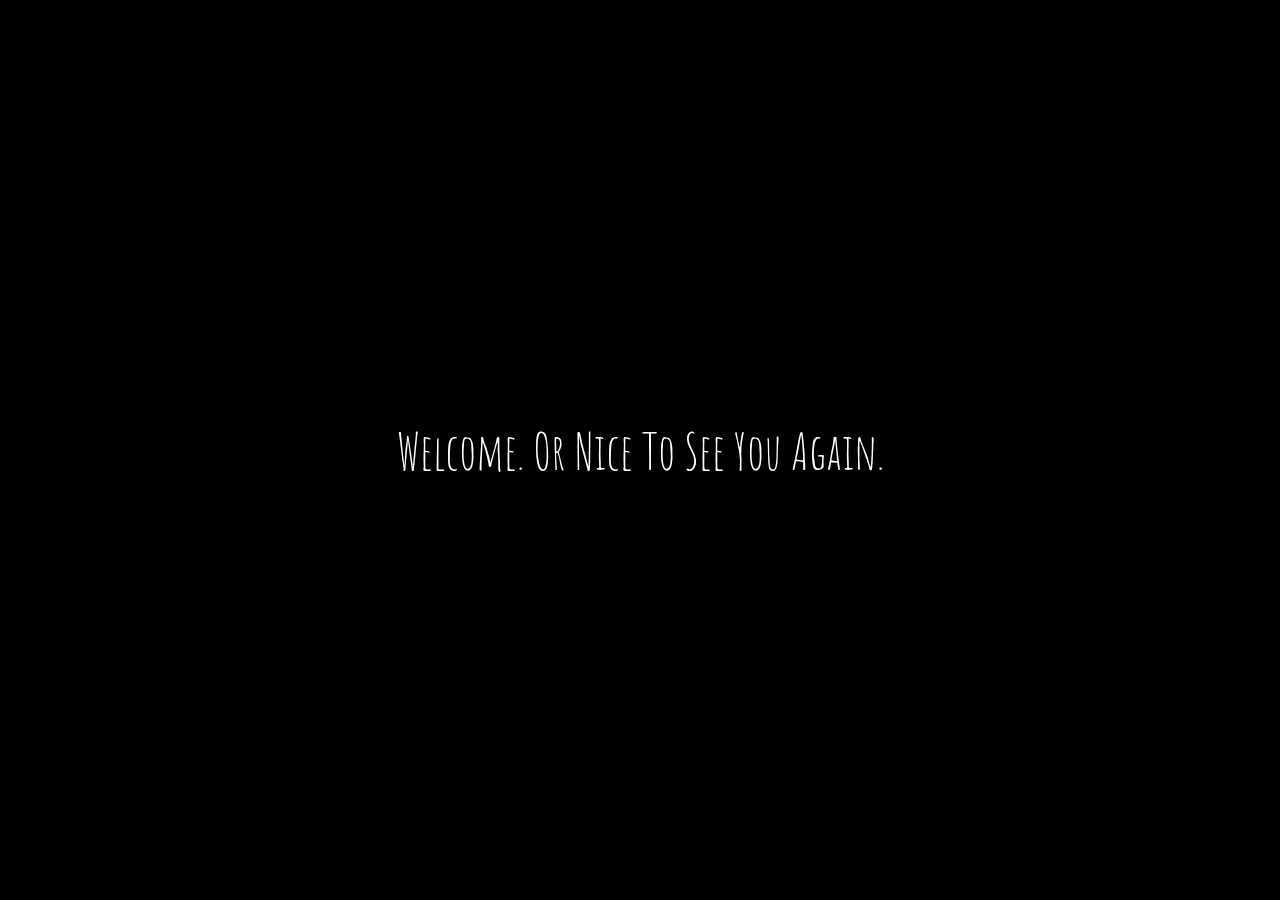
<file: support.html>
<!DOCTYPE html>
<html lang="en">

<head>
    <meta charset="UTF-8">
    <meta name="viewport" content="width=device-width, initial-scale=1.0">
    <title>Support</title>
    <link rel="stylesheet" href="https://fonts.googleapis.com/css?family=Handjet">
    <link rel="stylesheet" type="text/css" href="./styles/style.css">
    <script type="module" src="scripts/main.js"></script>
    <script type = "module" src="scripts/gameLog.js"></script>
</head>

<body class="backgroundAndText">
    <div class="Header">
        <h1>Support</h1>
        <h3>Give in and Give up</h3>
        <a href="home.html">Home</a>
    </div>
    <div class="Findings">
        <p>We may know that the work we continue to put off doing will be bad. Worse, however, is the work we never do.
            A work that's finished is at least finished. It may be poor, but it exists... What I write, bad as it is, may
            provide some hurt or sad soul a few moments of distraction from something worse. That's enough for me, or it
            isn't enough, but is serves some purpose, and so it is with all of life.</p><br>
        <p>- Fernando Pessoa "The Book of Disquiet"</p><br>
    </div>
    <div class="Findings">
        Hopefully you enjoyed this little game. We may add more to it if people like what we made.This was a project made on a kitchen table, it is our first go at fiction and was a fun little project we hope to keep making. If this is popular enough maybe you will hear more from us. In the meantime, too da loo!</p>
        <br>
    </div>
    <div class="Findings">
        <p>To see more art from our artist please visit <a href="https://www.instagram.com/se_.young.__/">@se_.young._</a> on instagram or visit her 
        website <a href="https://angrilyoung.artstation.com/">here</a>.  She is taking commissions now!</p>
        <br>
    </div>
    <button type="button" id="resetGame" class="backgroundAndText" style="font-size: 25px;">Reset Game</button>
    <!-- <br>
    <button type="button" id="donate" class="backgroundAndText"><a href="Home.html">Donate</a></button> -->
</body>

</html>
</file>
<file: styles/style.css>
* {
  margin: 0;
  padding: 0;
  font-size: 25px;
}

p {
  display: inline;
  max-width: 1000px;
  font-size: 25px;
}

button {
  background-color: rgb(0, 0, 0);
  border-radius: 3px;
  border-color: white;
  padding: 15 px 32px;
  font-size: 16px;
  width: 25%;
}

.regretsBottom {
  width: 600px;
  position: relative;
  top: 0;
  left: 0;
}
.regretsTop {
  width: 600px;
  position: absolute;
  top: 0px;
  left: 0px;
  z-index: 1;
}

.hide {
  animation-name: fadeOut;
  animation-duration: 3s;
}

@keyframes fadeOut {
  0% {
      opacity: 1;
  }
  100% {
      opacity: 0;
  }
}

input {
  border-radius: 3px;
  border-color: white;
  width: 25%;
  font-size: 16px;
  /* background-color: ; */
}

.backgroundAndText {
  font-family: 'Handjet', 'Handjet';
  background-color: rgb(0, 0, 0);
  color: white;
}

.backgroundAndText a {
  color: aqua;
}

#Findings p {
  display: block;
}

.backgroundAndText #context {
  color: black;
}

#context {
  cursor: default;
}

.links {
  font-weight: bold;
  font-size: 25px;
}

.hidden {
  display: none;
}

/*Lessons Styling*/
.Lessons {
  font-family: 'Handjet', 'Handjet';
  color: white;
}

.Spirit {
  /*color: blue;*/
  /*font-weight: bold;*/
  font-family: 'Amatic SC', serif;
  text-shadow: 1px 1px black;
}

.Findings {
  width: 75%;
  margin: 0 auto;
  /* background-color: gray; */
  padding: 5px;
}

.Finding {
  /* font-family: 'Syne Mono', monospace;
  background-color: #fff6d6; */
  border-radius: 5px;
  width: auto;
  padding: 5px;
  margin: 10px;
}

.Story {
  text-indent: 15px;
}

.homeimg {
  opacity: 0;
  position: absolute;
  top: 0;
  left: 0;
  width: 700px;
  z-index: -2;
  mask-image: linear-gradient(to bottom, rgba(0, 0, 0, 1.0) 80%, transparent 100%);
}

.text-container {
  position: absolute;
}

.overlay-text {
  position: absolute;
  font-family: 'Amatic SC', serif;
  text-shadow: 1px 1px black;
  top: 63px;
  left: 443px;
  /*update this to match the new font*/
  z-index: -1;
}

/* 
.header {
  font-family: ''
} */

.about-old {
  width: 686px; /* Set a fixed width */
  height: 445px; /* Set a fixed height */
  overflow: hidden; /* Hide overflowing content */
  font-family: 'Syne Mono', monospace;
  color: rgb(255, 254, 254);
  border-radius: 5px;
  margin: 40px;
  float: left;
  /*box-shadow: 5px 5px 100px black, 0 0 100px rgb(0, 0, 0) inset;*/
  background: #00000055;
}

.about {
  font-family: 'Handjet', 'Handjet';
  position: sticky;
  text-shadow: 0.4px px rgb(255, 255, 255);
  display: block;
  width: 700px;
}

.aboutPuzzle {
  margin-top: 500px;
  margin-left: 20px;
}

.aboutPhoto {
  position: fixed;
  margin-top: 40px;
  margin-left: 20px;
  height: 361px;
}

.lessonPhoto {
  width: 600px;
  padding: 20px;
}

.aboutPhotoText {
  position: fixed;
  margin-top: 400px;
  margin-left: 20px;
  font-size: 20px;
}

.spiritAbout {
  top: 45px;
  left: 100px;
  position: absolute;
  font-family: 'Amatic SC', serif;
  text-shadow: 1px 1px black;
  margin-top: 1500px;
  z-index: -6;
}

.spiritLesson {
  top: 150px;
  left: 100px;
  position: absolute;
  font-family: 'Amatic SC', serif;
  text-shadow: 1px 1px black;
  margin-top: 740px;
  z-index: -6; 
  opacity: 0.45;
}

span {
  /*text-shadow: 1px 1px 1px aqua;*/
  font-weight: 700;
}

#containmentPassword {
  font-weight: normal;
}

#containment {
  width: 75%;
  margin: 0 auto;
}

.bordertesting {
  border: 2px;
  border-color: gray;
  border-style: dotted;
}

#EntryForm {
  margin: 0 auto;
}

.prisonerWarning {
  height: 90vh;
  display: flex;
  justify-content: center;
  align-items: center;
  vertical-align: middle;
  font-family: 'Amatic SC', serif;
  text-align: center;
  font-size: 50px;
  position: absolute;
  font-family: 'Amatic SC', serif;
  text-shadow: 1px 1px black;
}

.startimg {
  opacity: 0;
  width: 450px;
  z-index: -1;
  justify-content: center;
  align-items: center;
  vertical-align: middle;
  position: absolute;
}

.about2photos {
  position: relative;
  top: 0;
  left: 0;
}

.nopupils{
  z-index: 2;
  position: relative;
  top: 0;
  left: 0;
  width: 450px;
  mask-image: linear-gradient(to bottom, rgba(0, 0, 0, 1.0) 70%, transparent 100%);
}

.ARGModel {
  animation: ARGshake 0.1s infinite;
}

@keyframes shakeLeft {

  0% {
    transform: translate(0, 0);
  }

  20% {
    transform: translate(-5px, 1);
  }

  40% {
    transform: translate(5px, 2);
  }

  60% {
    transform: translate(-5px, -1);
  }

  80% {
    transform: translate(5px, 0);
  }

  100% {
    transform: translate(0, -2);
  }
}

@keyframes shakeRight {

  0% {
    transform: translate(0, 0);
  }

  20% {
    transform: translate(-5px, 0.25);
  }

  40% {
    transform: translate(5px, 0.5);
  }

  60% {
    transform: translate(-5px, -0.25);
  }

  80% {
    transform: translate(5px, 0);
  }

  100% {
    transform: translate(0, -0.5);
  }
}

@keyframes ARGshake {
  0% {
    transform: translate(0, 0);
  }

  10% {
    transform: translate(-5px, -4px) rotate(-10deg);
  }

  20% {
    transform: translate(7px, 6px) rotate(10deg);
  }

  30% {
    transform: translate(-2px, -4px) rotate(-10deg);
  }

  40% {
    transform: translate(3px, 9px) rotate(10deg);
  }

  50% {
    transform: translate(-2px, -1px) rotate(-10deg);
  }

  60% {
    transform: translate(5px, 6px) rotate(10deg);
  }

  70% {
    transform: translate(-4px, -5px) rotate(-10deg);
  }

  80% {
    transform: translate(5px, 4px) rotate(10deg);
  }

  90% {
    transform: translate(-4px, 5px) rotate(-10deg);
  }

  100% {
    transform: translate(0, 0);
  }
}

.eyeshadow {
  top: 111px;
  left: 179px;
  width: 87px;
  height: auto;
  z-index: 0;
  position: absolute;
}

.leftpupil {
  top: 131px;
  left: 192px;
  width: 15px;
  height: auto;
  z-index: 1;
  position: absolute;
  animation: shakeLeft 10s infinite;
}


.rightpupil {
  top: 145px;
  left: 239px;
  width: 15px;
  height: auto;
  z-index: 1;
  position: absolute;
  animation: shakeRight 10s infinite;
}

.overlap-container {
  position: relative;
  display: flex;
  justify-content: center;
  align-items: center;
  height: 100vh
}

.Blackout {
  color: rgb(255, 255, 255);
  background-color: rgb(255, 255, 255);
  user-select: none;
}
.AquaHighlight {
  text-shadow: 1px 1px 1px aqua;
  font-weight: 700;
}

#regret2Key {
  user-select: text;
}

#regret4Key {
  font-weight: normal;
}

.dropbtn {
  background-color: #000000;
  background-color: #000000;
  color: white;
  padding: 16px;
  font-size: 16px;
  border: none;
  cursor: pointer;
}

/* The container <div> - needed to position the dropdown content */
.dropdown {
  position: relative;
  display: inline-block;
}

/* Dropdown Content (Hidden by Default) */
.dropdown-content {
  display: none;
  position: absolute;
  background-color: rgb(6, 6, 6);
  min-width: 160px;
  box-shadow: 0px 8px 16px 0px rgba(0,0,0,0.2);
  z-index: 1;
}

/* Links inside the dropdown */
.dropdown-content a {
  color: black;
  padding: 12px 16px;
  text-decoration: none;
  display: block;
}

/* Change color of dropdown links on hover */
.dropdown-content a:hover {background-color: #f1f1f1}

/* Show the dropdown menu on hover */
.dropdown:hover .dropdown-content {
  display: block;
}

/* Change the background color of the dropdown button when the dropdown content is shown */
.dropdown:hover .dropbtn {
  background-color: #3e8e41;
}
</file>
